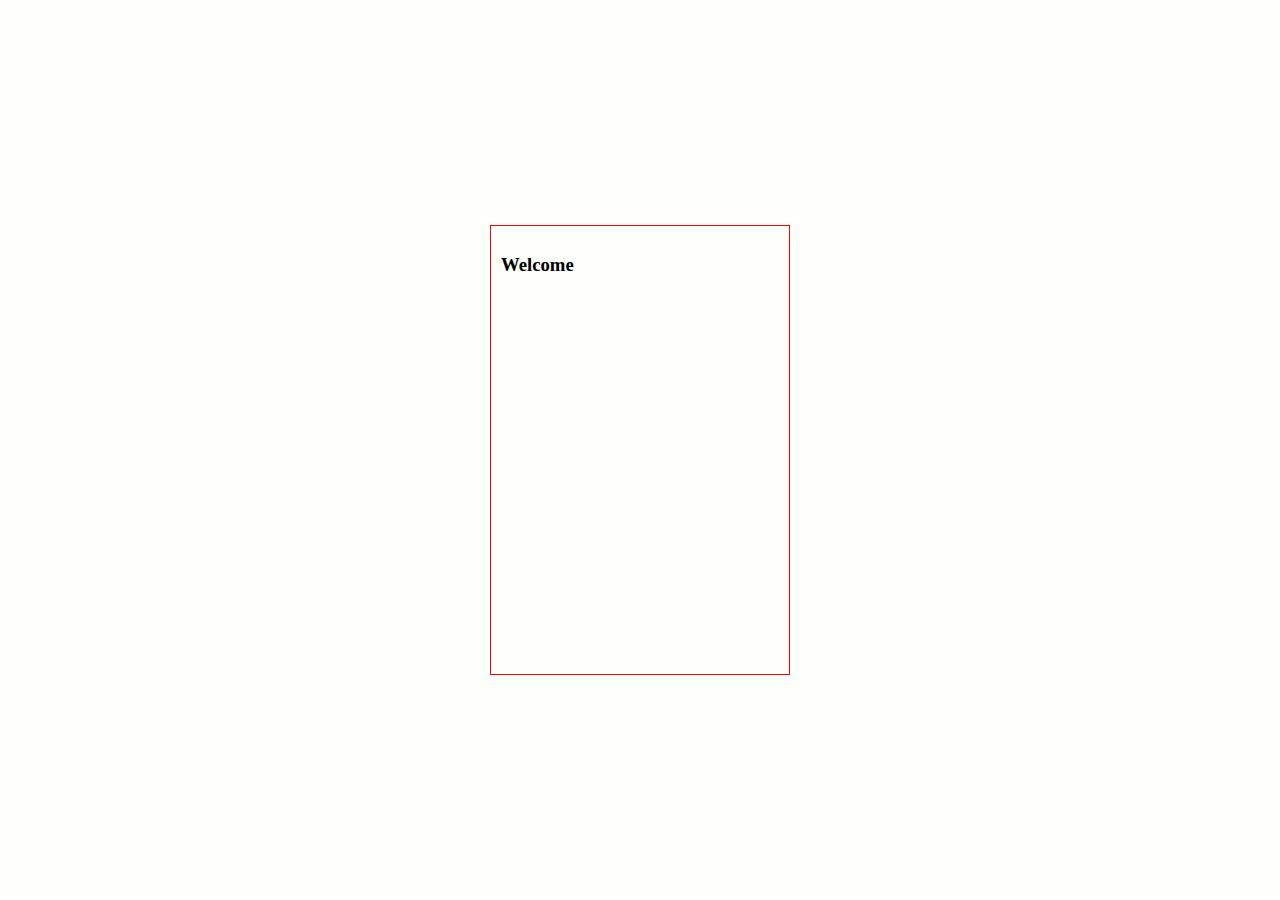
<file: index.html>
<!DOCTYPE html>
<html lang="en">
<head>
    <meta charset="UTF-8">
    <meta name="viewport" content="width=device-width, initial-scale=1.0">
    <link rel="stylesheet" href="css/index.css">
    <link rel="icon" href="./images/favicon.png">
    <link rel="stylesheet" href="css/index.css">
    <link rel="stylesheet" href="css/fonts.css">
    <link rel="stylesheet" href="css/global.css">
    <title>Welcome to safechat</title>
</head>
<body>
    <div class="full flex ">

        <div class="welcome m-auto red ">
            <h3>Welcome</h3>

        </div>

    </div>
    


</body>
<!-- <script defer src="js/.js"></script> -->
</html>
</file>
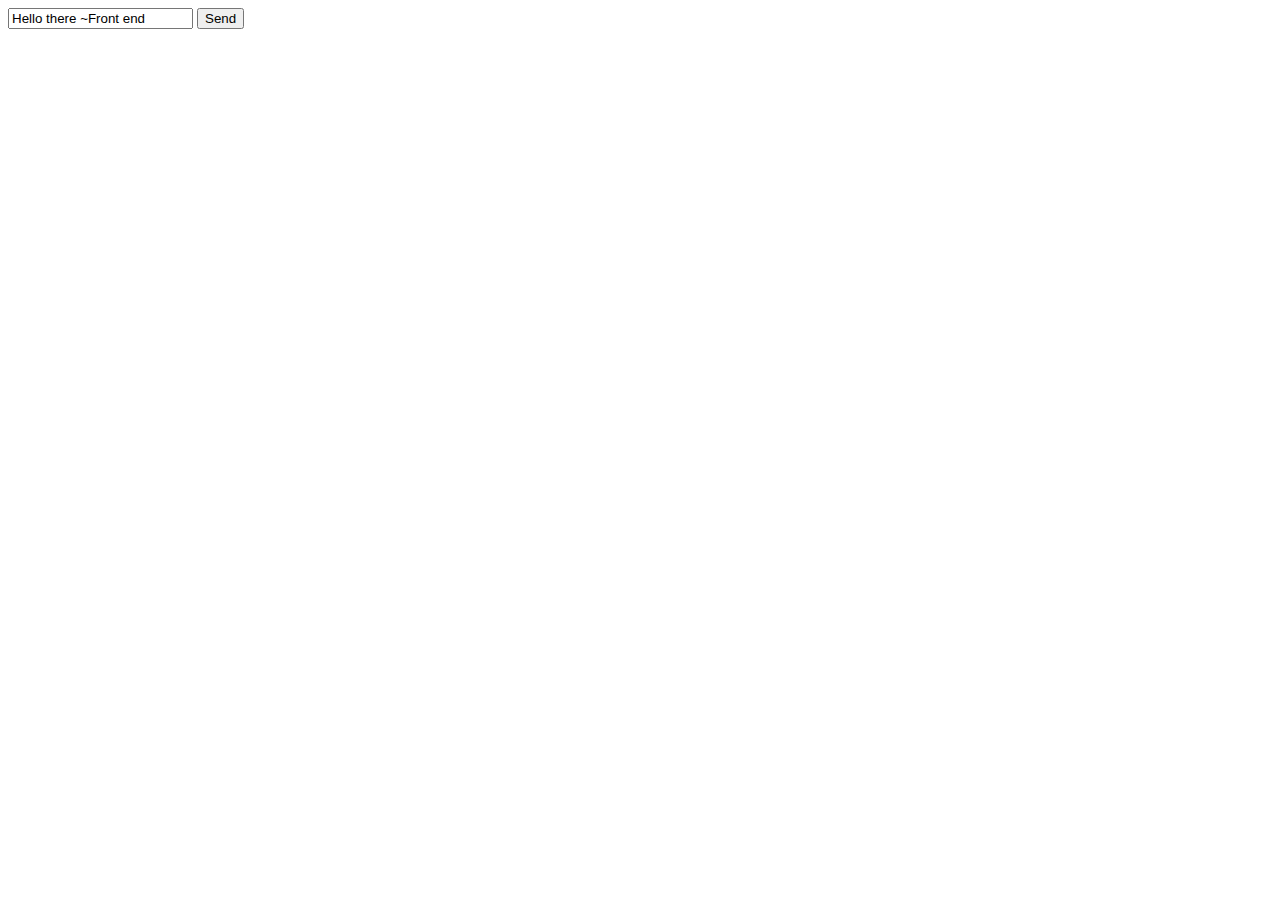
<file: chat.html>
<!DOCTYPE html>
<html lang="en">
<head>
    <meta charset="UTF-8">
    <meta name="viewport" content="width=device-width, initial-scale=1.0">
    <link rel="stylesheet" href="css/index.css">
    <link rel="icon" href="./images/favicon.png">
    <link rel="stylesheet" href="css/index.css">
    <title>Safechat</title>
</head>
<body id="body">
    <input type="text" id="text-message" value="Hello there ~Front end">
    <button type="button" id="submit-message">Send</button>


</body>
<script defer src="js/indexjs.js"></script>
</html>
</file>
<file: css/index.css>
.full{
    min-height: 99.9%;
    min-width: 99%;
    overflow-y: auto;
    background-color: rgb(252, 255, 250);
}
.full::-webkit-scrollbar{
    display: none;
}
.welcome{
    height: 450px;
    width: 300px;
    box-sizing: border-box;
    padding: 10px;
}
</file>
<file: css/fonts.css>
@font-face {
    font-family: 'poppinsbold';
    src: url('/fonts/Poppins-Bold.ttf') format('opentype'),

  }

  @font-face {
    font-family: 'poppins';
    src: url('/fonts/Poppins-Medium.ttf') format('opentype'),

  }
</file>
<file: css/global.css>
body,html{
    margin: 0;
    height: 100%;
    max-height: 100%;
    min-height: 99%;
    width: 100%;
    max-width: 100%;
    min-width: 99%;
    overflow: hidden;
}


.icon{
    width: 100%;
    height: 100%;
}
.f-width{
    width: 100%;
}
.f-height{
    height: 100%;
}
.m-auto{
    margin: auto;
}
.flex{
    display: flex;
}
.block{
    display: block;
}





/* colors */
.red{
    border: 1px solid red;
}
.green{
    border: 1px solid green;
}
.grey{
    border: 1px solid grey;
}
.brown{
    border: 1px solid rgb(218, 116, 0);
}
</file>
